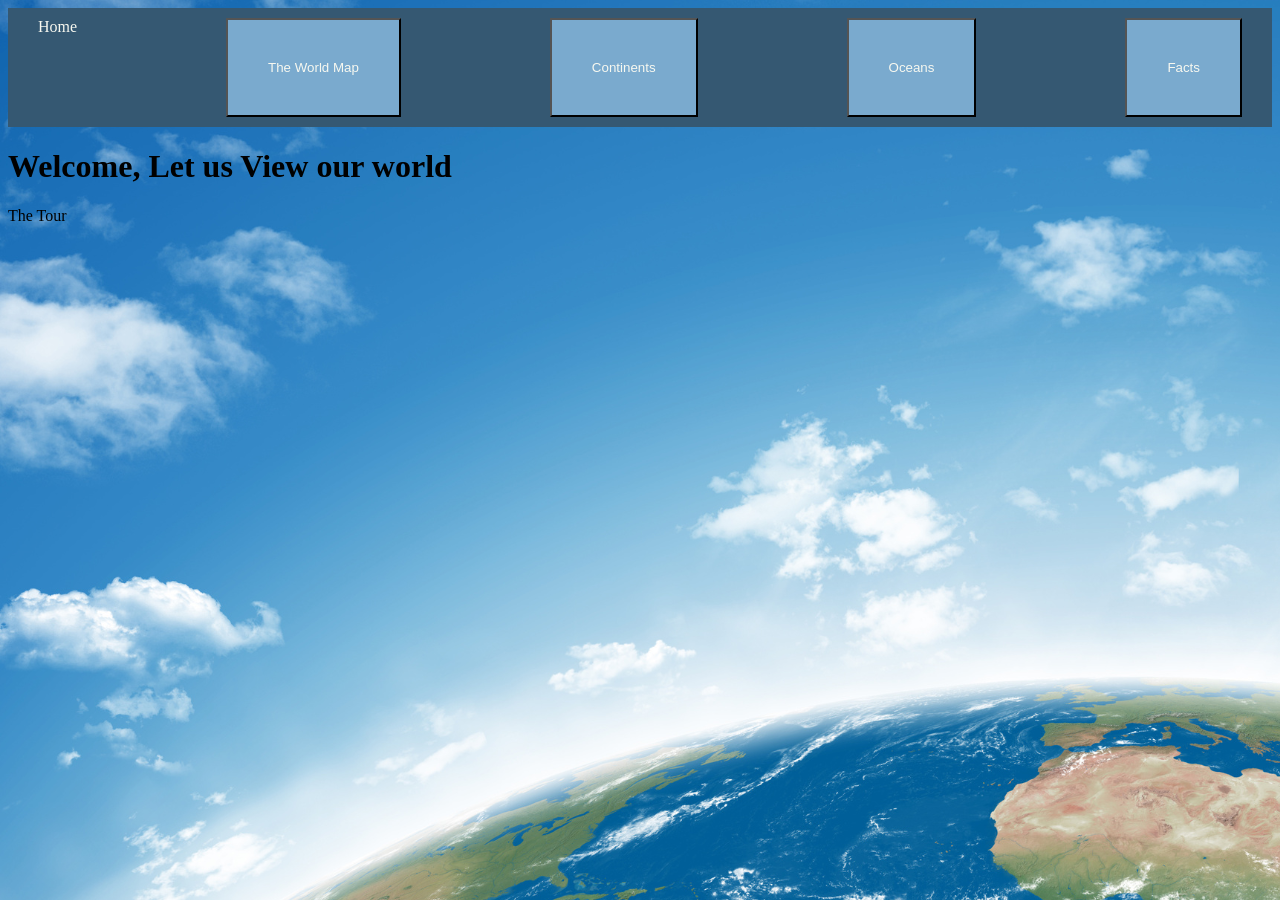
<file: index.html>
<!DOCTYPE html>
<html lang="en">
<link rel="stylesheet" href="HomePage.css">
<head>
    <meta charset="UTF-8">
    <meta name="viewport" content="width=device-width, initial-scale=1.0">
    <title>Home</title>
</head>
<header>
<div class="Navigation">
<a id="Home" href="Homepage.html">Home</a>
    <button><a href="TheWorldMap.html">The World Map</a></button>
    <button><a href="Continents.html">Continents</a></button>
    <button><a href="Oceans.html">Oceans</a></button>
    <button><a href="Facts.html">Facts</a></button>
</div>
</header>


<body style="background-image: url(Earth.png);">
  <h1>Welcome, Let us View our world</h1>
</body>
<footer>
    <p>The Tour</p>
</footer>
</html>
</file>
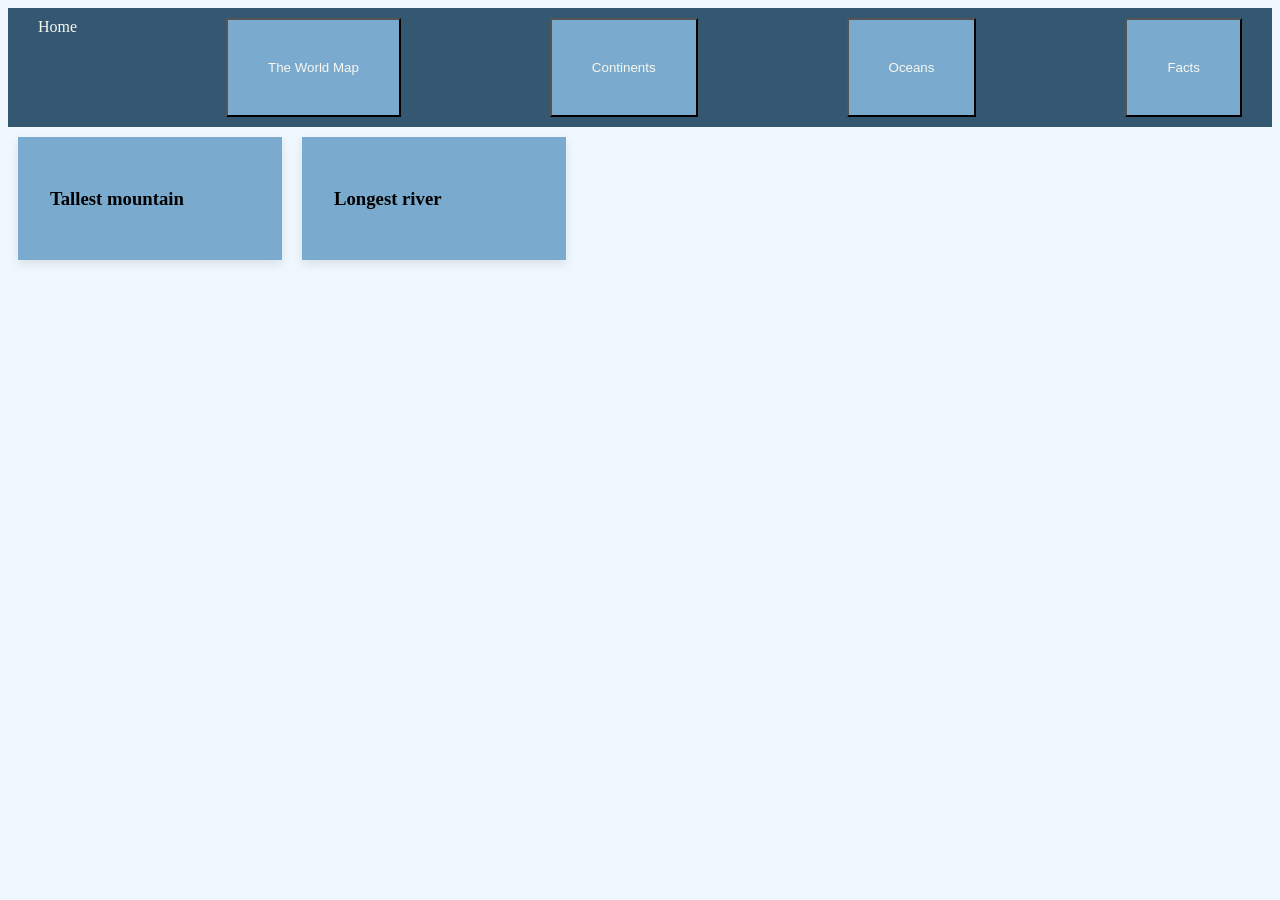
<file: Facts.html>
<!DOCTYPE html>
<html lang="en">
<head>
<link rel="stylesheet" href="HomePage.css">
<link rel="stylesheet" href="General.css">
    <meta charset="UTF-8">
    <meta name="viewport" content="width=device-width, initial-scale=1.0">
    <title>Facts</title>
</head>

<div class="Navigation">
<a href="index.html">Home</a>
    <button><a href="TheWorldMap.html">The World Map</a></button>
    <button><a href="Continents.html">Continents</a></button>
    <button><a href="Oceans.html">Oceans</a></button>
    <button><a href="Facts.html">Facts</a></button>
</div>
<body>
    <div class="Holder">
        <div class="Element">
            <h3>Tallest mountain</h3>
            <p>Mount Everest <br> 8849</p>
        </div>
        <div class="Element">
            <h3>Longest river</h3>
            <p>River Nile <br> 6853 km</p>
        </div>
        </div>
    </div>
</body>
</html>
</file>
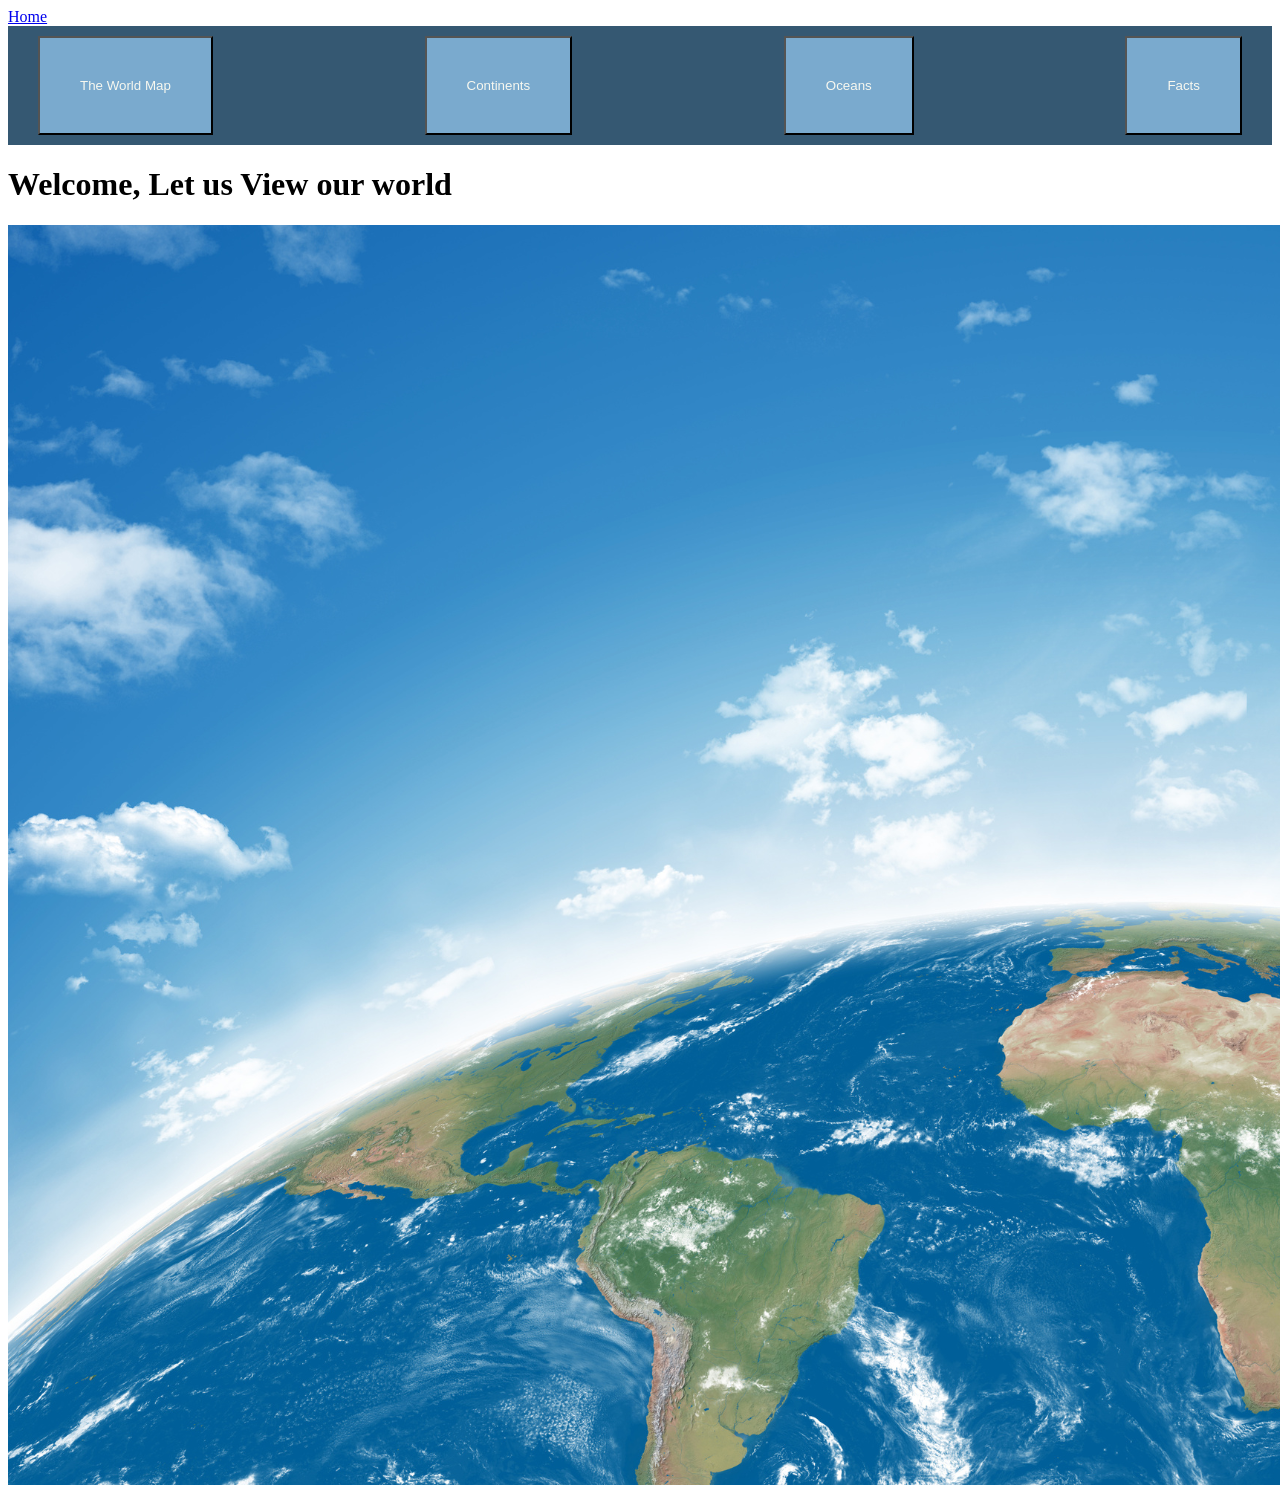
<file: Homepage.html>
<!DOCTYPE html>
<html lang="en">
<link rel="stylesheet" href="HomePage.css">
<head>
    <meta charset="UTF-8">
    <meta name="viewport" content="width=device-width, initial-scale=1.0">
    <title>Tour</title>
</head>
<header>
<a href="Homepage.html">Home</a>
<div class="Navigation">
    <button><a href="TheWorldMap.html">The World Map</a></button>
    <button><a href="Continents.html">Continents</a></button>
    <button><a href="Oceans.html">Oceans</a></button>
    <button><a href="">Facts</a></button>
</div>
</header>


<body>
  <h1>Welcome, Let us View our world</h1>
  <img id="Earth" src="Earth.png" alt="Earth">
</body>
</html>
</file>
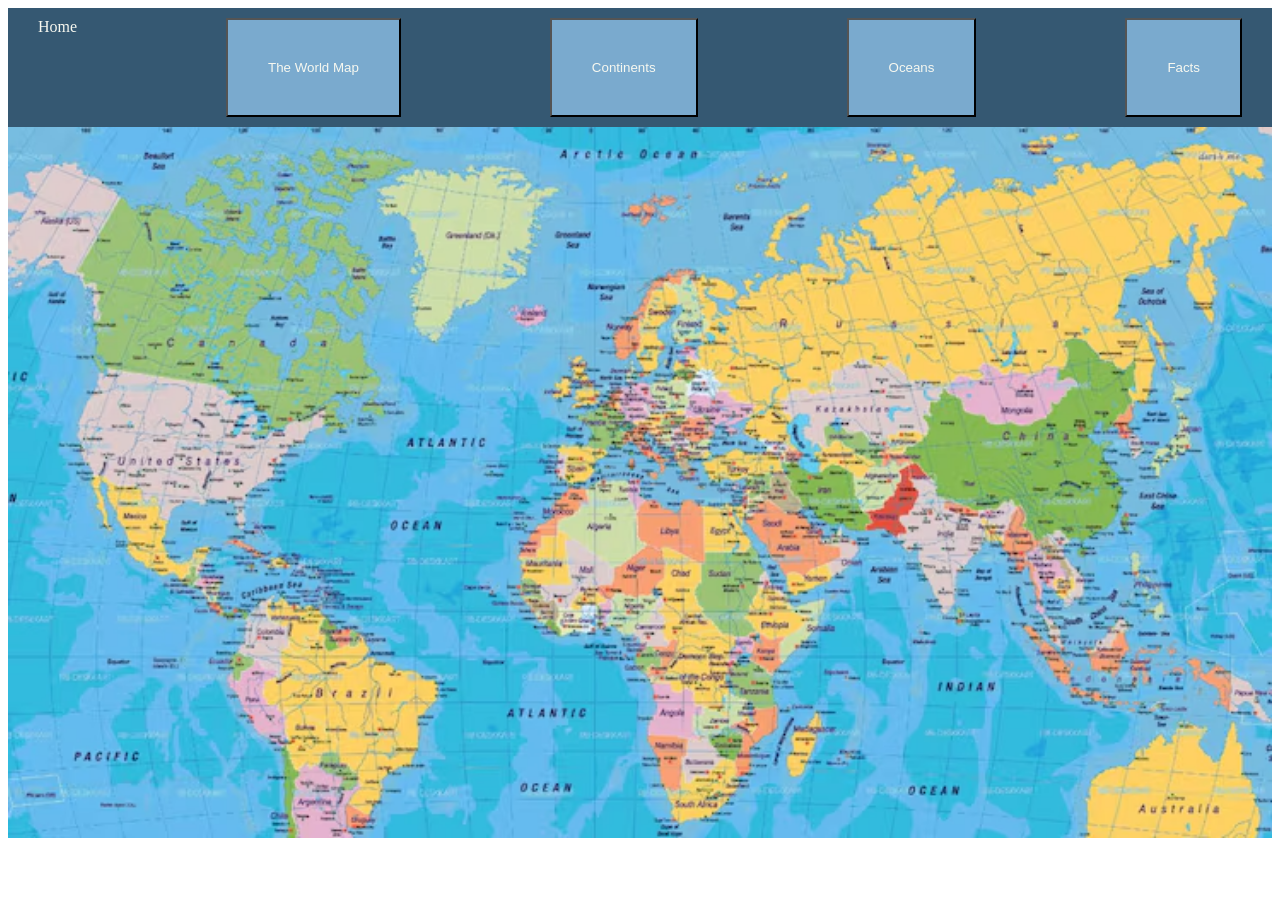
<file: TheWorldMap.html>
<!DOCTYPE html>
<html>
   <head>
    <meta charset="UTF-8">
    <meta name="viewport" content="width=device-width, initial-scale=1.0">
    <title>Map</title>
</head>
<style>
 img{
    width: 100%;
 }
</style>
<link rel="stylesheet" href="HomePage.css">
<header>

<div class="Navigation">
<a href="index.html">Home</a>
    <button><a href="TheWorldMap.html">The World Map</a></button>
    <button><a href="Continents.html">Continents</a></button>
    <button><a href="Oceans.html">Oceans</a></button>
    <button><a href="Facts.html">Facts</a></button>
</div>
</header>

 <img id="Map" src="The World Map.avif" alt="Map">


</html>
</file>
<file: HomePage.css>
.Navigation{
    display: flex;
    background-color: #355872;
    margin-top: 0;
    justify-content: space-between;
    padding: 10px 30px;
button{
    padding: 3em;
    background-color: #7AAACE;
}
button:hover{
    transform: scale(1.05);
    transition: 0.3s;
}
a{
    text-decoration: none;
    color: #F7F8F0;
}
img{
    max-width: 100%;
    height: auto;
    display: block;
}
}

@media only screen and (max-width: 430px){
    .Navigation{
        font-size: medium;
        padding: 10 px 20px;
    }
   button{
    padding: 0;
    margin-right: 2em;
   }

}
</file>
<file: General.css>
.Holder{
    display: flex;
}
.Holder .Element{
    border: 1em;
    padding: 2em;
    background-color: #7AAACE;
    border-color: black;
    box-shadow: 0 4px 10px rgba(0, 0, 0, 0.1);
    width: 200px;
    margin: 10px;
p{
    display: none;
}
a{
     display: none;
     text-decoration: none;
}
}

.Holder .Element:hover{
    transform: scale(1.05);
    transition: 0.3s;
p{
    display: contents;
}
a{
    display: contents;
}
}
body{
    background-color: aliceblue;
}

@media only screen and (max-width: 430px){
 .Holder{
    display: block;
    font-size: medium;
 }
 #Map{
    image-orientation: flip;
 }
}
</file>
